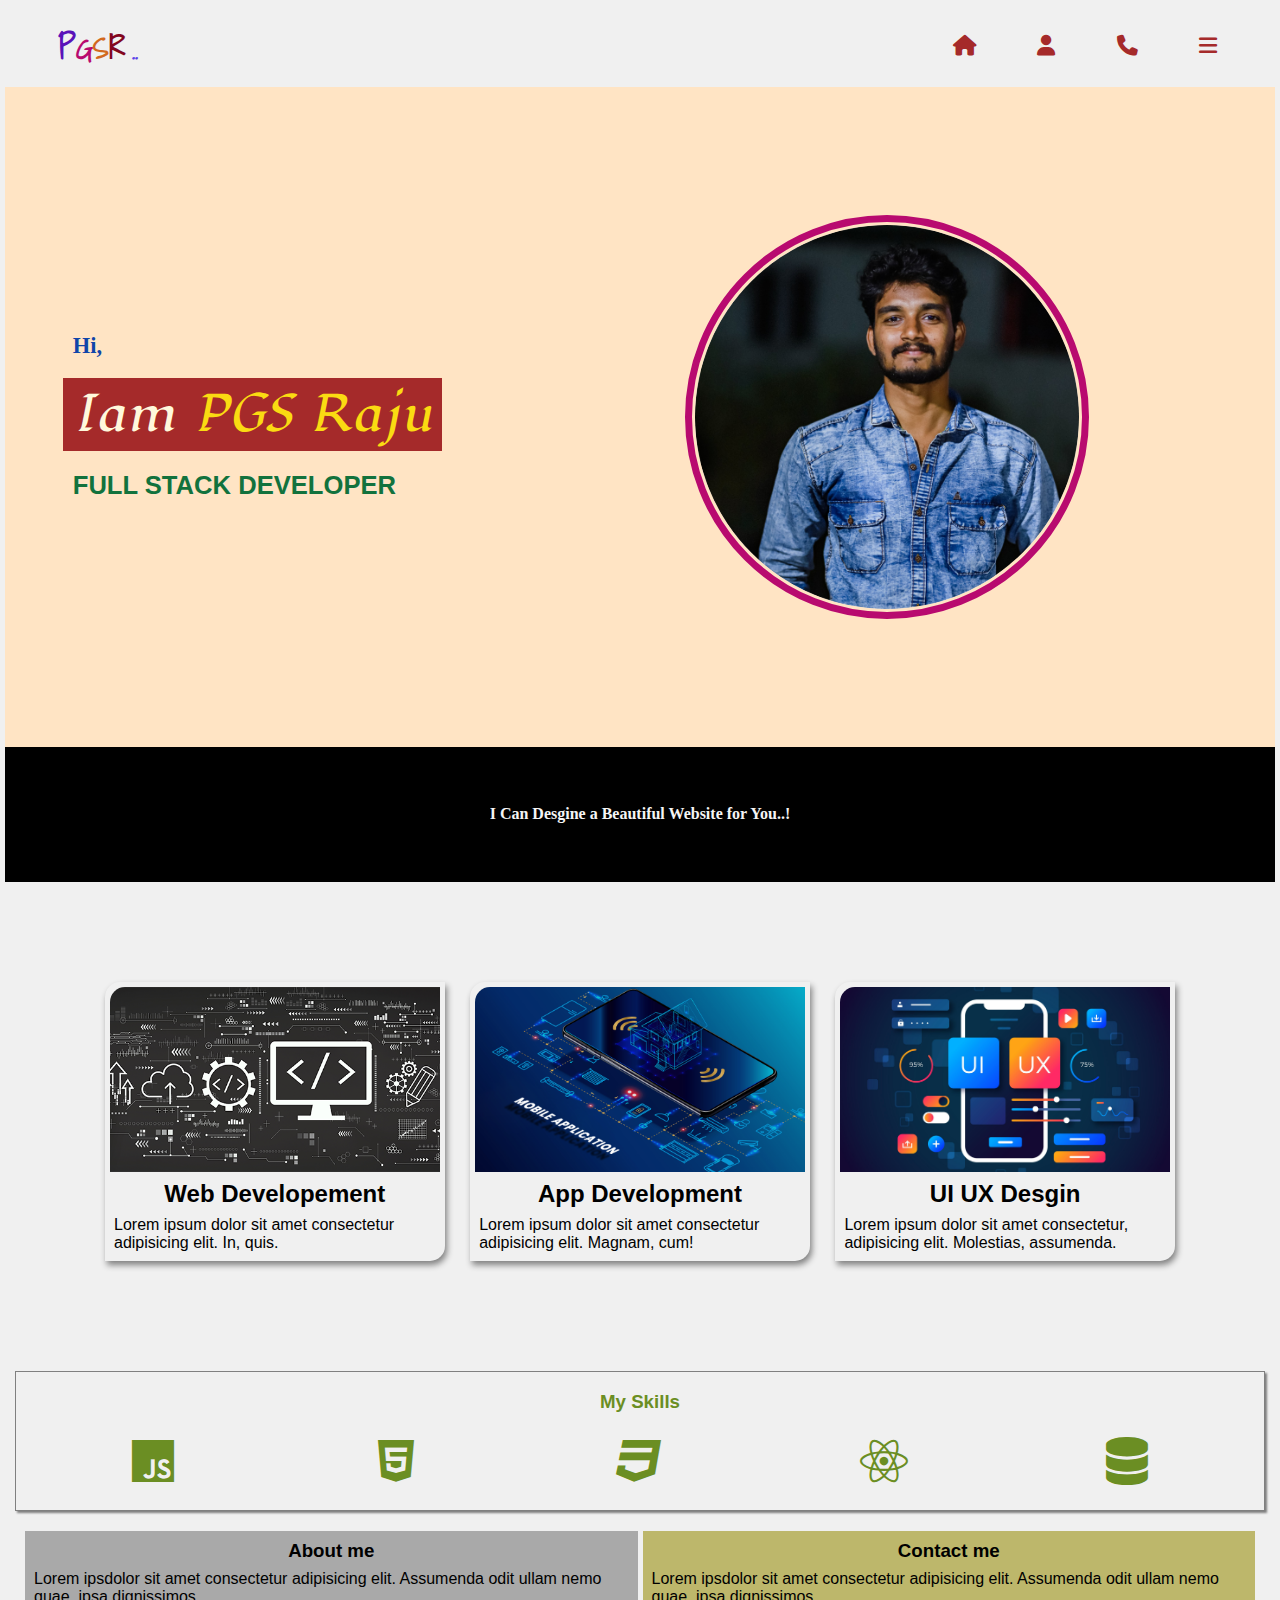
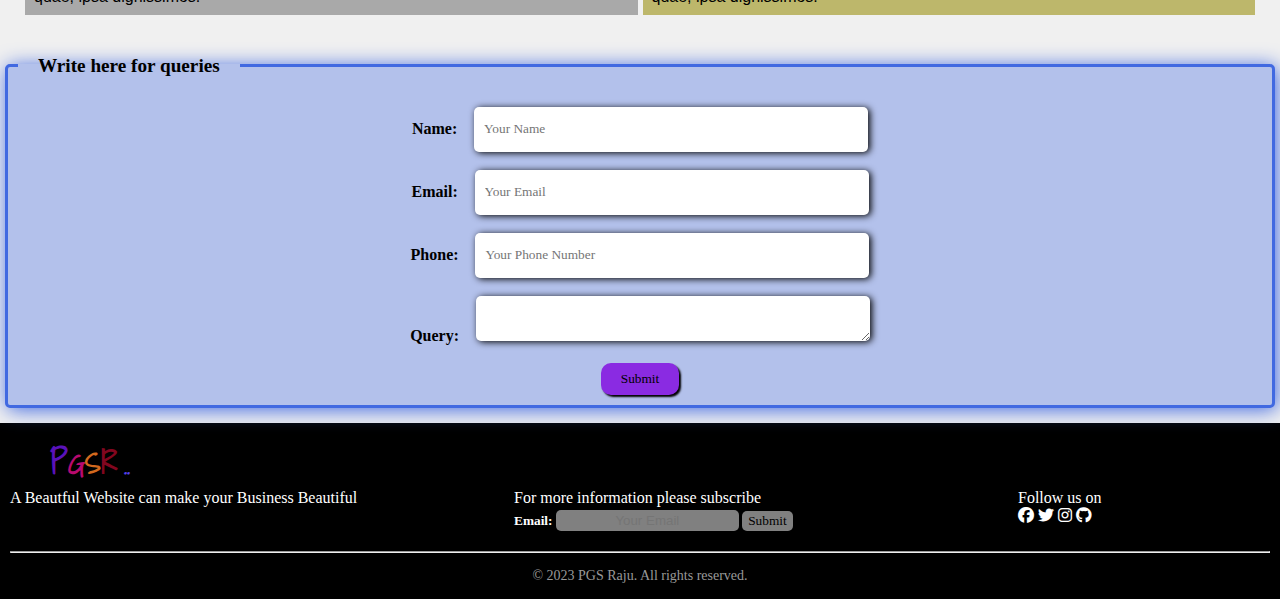
<file: index.html>
<!DOCTYPE html>
<html lang="en">
<head>
    <meta charset="UTF-8">
    <meta name="viewport" content="width=device-width, initial-scale=1.0">
    <link rel="stylesheet" href="./CSS/style.css">
    <link rel="stylesheet" href="https://cdnjs.cloudflare.com/ajax/libs/font-awesome/6.2.1/css/all.min.css">

    <title>My Portfolio</title>
</head>
<body>
    <div class="container">
        <header class="head flex jst-bwn aln-cnr">
         <div class="logo"><Span class="P">P</Span><span class="G">G</span><span class="S">S</span><span class="R">R</span> <span class="dot">..</span></div>
         <nav>
            <a href="#"><i class="fa-solid fa-house wo"></i></a>
            <a href="#"><i class="fa-solid fa-user wo"></i></a>
            <a href="#"><i class="fa-solid fa-phone wo"></i></a>
            <a href="#"><i class="fa-solid fa-bars"></i></a>
         </nav>
       </header>
<!-- hero -->
       <section class="hero flex jst-arnd aln-cnr">
        <div class="info">
            <h1 class="hi">Hi,</h1>
            <p class="name"> Iam <span class="pgs">PGS Raju</span></p>
            <h2 class="dovp">FULL STACK DEVELOPER</h2>
        </div>
        <div><img class="pgsr" src="./assests/img/pgs circle.jpg" alt="pgsr.jpg"></div>
       </section>
<!-- blackBox -->
       <section class="about">
        <div class="blackBox flex jst-cnr aln-cnr"> 
            <p class="desgin">I Can Desgine a Beautiful Website for You..!</p>
        </div>
        <div class="cards">
            <div class="card 1">
                <img class="pic" src="./assests/img/CE0060b.png" alt="">
                <h2 class="heading">Web Developement</h2>
                <p class="body">Lorem ipsum dolor sit amet consectetur adipisicing elit. In, quis.</p>
            </div>
            <div class="card 2">
                <img class="pic" src="./assests/img/Top-Mobile-App-1.png" alt="">
                <h2 class="heading">App Development</h2>
                <p class="body">Lorem ipsum dolor sit amet consectetur adipisicing elit. Magnam, cum!</p>
            </div>
            <div class="card 3">
                <img class="pic" src="./assests/img/5757453-fotor-20230729234928.png" alt="">
                <h2 class="heading">UI UX Desgin</h2>
                <p class="body">Lorem ipsum dolor sit amet consectetur, adipisicing elit. Molestias, assumenda.</p>
            </div>
        </div>
       </section>
<!-- skills -->
       <section class="skills">
        <h3 class="heading">My Skills</h3>
        <div class="skillLogo flex">
            <i class="fa-brands fa-js fa-3x fa"></i>
            <i class="fa-brands fa-html5 fa-3x fa"></i>
            <i class="fa-brands fa-css3 fa-3x fa"></i>
            <i class="fa-brands fa-react fa-3x fa"></i>
            <i class="fa-solid fa-database fa-3x fa"></i>
        </div>
       </section>
 <!-- bottom -->
       <section class="bottom">
         <div class="aboutt Me">
            <h3 class="heading">About me</h3>
            <p class="body">Lorem ipsdolor sit amet consectetur adipisicing elit. Assumenda odit ullam nemo quae, ipsa dignissimos.</p> 
         </div>
         <div class="contact Me">
            <h3 class="heading">Contact me</h3>
            <p class="body">Lorem ipsdolor sit amet consectetur adipisicing elit. Assumenda odit ullam nemo quae, ipsa dignissimos.</p> 
         </div>
       </section>
<!-- queries -->
       <section class="form">
         <fieldset class="queries">
            <legend class="legend">Write here for queries</legend>
        <form action="post" class="query">
            <label class="label" for="name">Name:</label>
            <input class="field" type="text" required placeholder="Your Name"/><br><br>
            <label class="label" for="email">Email:</label>
            <input class="field" type="email" required placeholder="Your Email"/><br><br>
            <label class="label" for="phone">Phone:</label>
            <input class="field" type="Number" required placeholder="Your Phone Number"/><br><br>
            <label class="label" for="message">Query:</label>
            <textarea class="field" name="message" id="message" cols="20" rows="5"></textarea><br><br>
            <input type="button" value="Submit" id="form">
        </form>
    </fieldset>
    </div>
</body>
<!-- footer  -->
<footer>
    <div class="footer">
        <div class="logo "><Span class="P">P</Span><span class="G">G</span><span class="S">S</span><span class="R">R</span> <span class="dot">..</span></div>
        <div class="mark grid">
            <div class="subscribe">
                <p class="slogon">A Beautful Website can make your Business Beautiful</p>
            </div>
            <div class="mail">
                <p class="mailSub">For more information please subscribe</p>
                <sub id="submit">
                    <label class="labelSub" for="email">Email:</label>
                    <input class="fieldSub" type="email" required placeholder="Your Email"/>
                    <input type="button" value="Submit" id="sub">
                </sub>
            </div>
            <div class="follow">
                <p class="followUs">Follow us on</p>
                <i class="fa-brands fa-facebook"></i>
                <i class="fa-brands fa-twitter"></i>
                <i class="fa-brands fa-instagram"></i>
                <i class="fa-brands fa-github"></i>

            </div>
        </div>
        <div class="copy">
            <hr>
            <p id="copy">&copy; 2023 PGS Raju. All rights reserved.</p>
        </div>
    </div>

        
    </div>
</footer>
</html>
</file>
<file: CSS/style.css>
@font-face{
    font-family: shadow;
    src: url(../assests/fonts/ShadowsIntoLight-Regular.ttf);
}
@font-face{
    font-family: lugras;
    src: url(../assests/fonts/Lugrasimo-Regular.ttf);
}
*{
    padding: 0;
    margin: 0;
}
body{
    height: 100vh;
    background-color: #f0f0f0;
}


/* global syling */
.flex{
    display: flex;
}
.jst-cnr{
    justify-content: center;
}
.jst-arnd{
    justify-content: space-around;
}
.jst-bwn{
    justify-content: space-between;
}
.jst-even{
    justify-content: space-evenly;
}
.aln-cnr{
    align-items: center;
}
.grid{
    display: grid;
}


/* header style */
.container{
    padding: 5px;
    position: sticky;
}
header{
    padding: 1vw;
    position: sticky;
    top: 0;
    background-color: #f0f0f0;
   
}
.logo{
    font-weight: bold;
    font-family: shadow;
    padding-left: 40px;

}
.P{
    font-size: 2.2rem;
    color: rgb(90, 18, 185);
}
.G{
    font-size: 1.8rem;
    color: rgb(184, 10, 111);
}
.S{
    font-size: 1.8rem;
    color: chocolate;
}
.R{
    font-size: 2.0rem;
    color: rgb(130, 6, 31);
}
.dot{
    font-size: 1.5rem;
    color: rgb(87, 65, 232);
}
nav a{
    margin-right: 2px;
    text-decoration: none;
    color: brown;
    font-size: 1.3rem;
    margin-right: 2rem;
    padding: 1vw;
}
nav a:hover{
    background-color:burlywood;
    border-radius: 2px;
    font-size: 1.5rem;
}


/* hero style  */
.hero{
    background-color: bisque;
}
.pgsr{
    width: 30vw;
    float: right;
    margin: 10vw;
    border: 7px solid rgb(184, 10, 111);
    border-radius: 60%;
    padding: 3px;
}
.info{
    float: left;
    line-height: 1.1;
}
.hi{
    font-size: 1.4rem;
    color: rgb(15, 69, 169);
    margin-bottom: 10px;
    padding: 10px;
}
.name{
    font-size: 3rem;
    font-weight: 500;
    background-color: brown;
    color: cornsilk;
    padding: 10px;
    font-family: lugras;
}
.pgs{
    font-size: 1em;
    font-weight: 500;
    color:rgb(250, 219, 18);
    font-family: lugras;
    white-space: nowrap;
}
.dovp{
    font-size: 1.6rem;
    color: rgb(18, 114, 61);
    margin-top: 10px;
    font-family: 'Segoe UI', Tahoma, Geneva, Verdana, sans-serif;
    padding: 10px;
    animation: scaleAnimation 2s ease-in-out infinite;
}


/* about syling */
.blackBox{
    width: 100%;
    height:15vh;
    background-color: black;
    color: whitesmoke;
    font-weight: bold;
    font-size: 1rem;
    font-family: Cambria, Cochin, Georgia, Times, 'Times New Roman', serif;
}
.desgin{
    overflow: hidden;
    white-space: nowrap;
    animation: typing 10s infinite;
}
.cards{
    display: grid;
    padding: 100px;
    grid-template-columns: repeat(3, 1fr);
    grid-gap: 2vw;

}

.card{
    padding: 5px;
    border: none solid black ;
    border-bottom-right-radius: 15px ;
    border-top-left-radius: 15px;
    box-shadow: 2px 4px 6px grey;
}
.card:hover{
    width: 90%;
   
}
.pic{
    width: 100%;
    border-top-left-radius: 15px;

}
.heading{
    padding: 4px;
    text-align: center;
    font-family: 'Gill Sans', 'Gill Sans MT', Calibri, 'Trebuchet MS', sans-serif;
}
.body{
    padding: 4px;
    font-family:'Segoe UI', Tahoma, Geneva, Verdana, sans-serif
}

/* skills styling */
.skills{
    padding: 15px;
    margin: 10px;
    border: 1px solid gray;
    box-shadow: 2px 2px 2px gray;
    color:olivedrab;
    
}
.skillLogo{
    margin-top: 10px;
}
.fa{
    padding: 10px;
    text-align:center;
    width: 100%;
    color: inherit;
}
.fa:hover{
    background-color: whitesmoke;
    border-radius: 20px;
    cursor: pointer;
    font-size: 4rem;
    color: aqua;
    
}

/* bottom styling */
.bottom{
    margin: 20px;
    display: grid;
    grid-template-columns: 1fr 1fr;
    gap: 5px;
    
}

.Me{
    padding: 5px;
    color: black;
}
.aboutt{
    background-color:darkgray ;
}
.contact{
    background-color:darkkhaki ;
}
/* form styling */
.legend{
    font-size: 1.2rem;
    font-weight: bold;
    padding: 20px;
    font-family: cursive;
}
.queries{
    padding: 10px;
    border-radius: 5px;
    border: 3px solid royalblue;
    box-shadow: 2px 2px 20px royalblue;
    background-color: rgba(65, 105, 225, 35%);
}
.query{
    text-align: center;
    
}
.field{
    border-radius: 5px;
    border: 0px;
    width: 30vw;
    height: 5vh;
    font-family: cursive;
    background-color:rgba(100, 149, 237 20%);
    box-shadow: 2px 1px 7px;
    margin-left: 1vw;
    padding-left: 10px;

}
.label{
    font-family: cursive;
    font-weight: bold;
}
#form{
    padding: 8px 20px;
    font-family: cursive;
    font-weight: 500;
    cursor: pointer;
    background-color: blueviolet;
    border: 0px;
    border-radius: 10px;
    box-shadow: 2px 2px 2px black;
}


/* footer style */
footer{
    background-color: rgb(0, 0, 0);
    color: white;
    margin-top: 10px;
    padding: 10px;
}
.mark{
    grid-template-columns: 2fr 2fr 1fr;
}
.subscribe{
    font-family:'Times New Roman', Times, serif;
    font-weight: 400;    
}
.labelSub{
    font-weight: bold;
    font-family: cursive;
}
.fieldSub{
    text-align: center;
    border: none;
    border-radius: 5px;
    padding: 3px;
    background-color: gray;
    color: black;
}
#sub{
    border: 0px;
    padding: 2px 6px;
    background-color: grey;
    font-family: cursive;
    border-radius: 5px;
    cursor: pointer;
}
hr{
    margin-top: 20px;
    margin-bottom: 10px;

}
#copy{
    text-align: center;
    font-size: 14px;
    color: #999;
    padding: 5px 0;
    /* background-color: #f0f0f0;  */
}


/* Animations */
@keyframes scaleAnimation {
    0% { transform: scale(1); }
    50% { transform: scale(1.2); }
    100% { transform: scale(1); }
}
@keyframes typing {
    from {
      width: 0%; 
    }
    to {
      width: 100%;
    } 
}

/* Responsiveness */
@media (max-width: 800px) {
  
    .nav {
      display: none;
    }
    .info{
        padding: 10px;
        margin-left: 10px;
    }
  
    .cards {
      display: flex;
      flex-wrap: wrap;
      justify-content: space-evenly;
    }
  
    .card {
      flex-basis: calc(50% - 50px);
    }
  }
  @media (max-width: 600px) {
    .hero {
      flex-direction: column;
      text-align: center;
    }
  
    .info {
      padding: 0;
    }
    .name{
        font-size: 2rem;
    }
    .dovp{
        font-size: 1.4rem;
    }
    .mark{
        grid-template-columns: 1fr;
        text-align: center;
    }
    .subscribe{
        padding: 10px;
    }
    .follow{
        padding: 10px;
    }
  
    .card {
      flex-basis: 100%;
    }
  }
  
@media screen and (max-width:400px){
    .hero{
        width: 100%;
        flex-direction: column-reverse;

    }
    .cards{
        grid-template-columns: repeat(1, 1fr);
        padding: 0px;
        margin: 0px;
    }
    .card{
        flex-basis: 100%;
        
    }
    .bottom{
        grid-template-columns: 1fr;
    }
    .name{
        font-size: 1rem;
    }
    .dovp{
        font-size: 1rem;
    }
 .skillLogo{
        flex-wrap:wrap;
    }
    .mark{
        grid-template-columns: repeat(1, 1fr);
        text-align: center;
        
    }
    .subscribe{
        padding: 10px;
    }
    .follow{
        padding: 10px;
    }
    nav a:not(:nth-last-child(1)){
        display: none;
    } 
}
</file>
